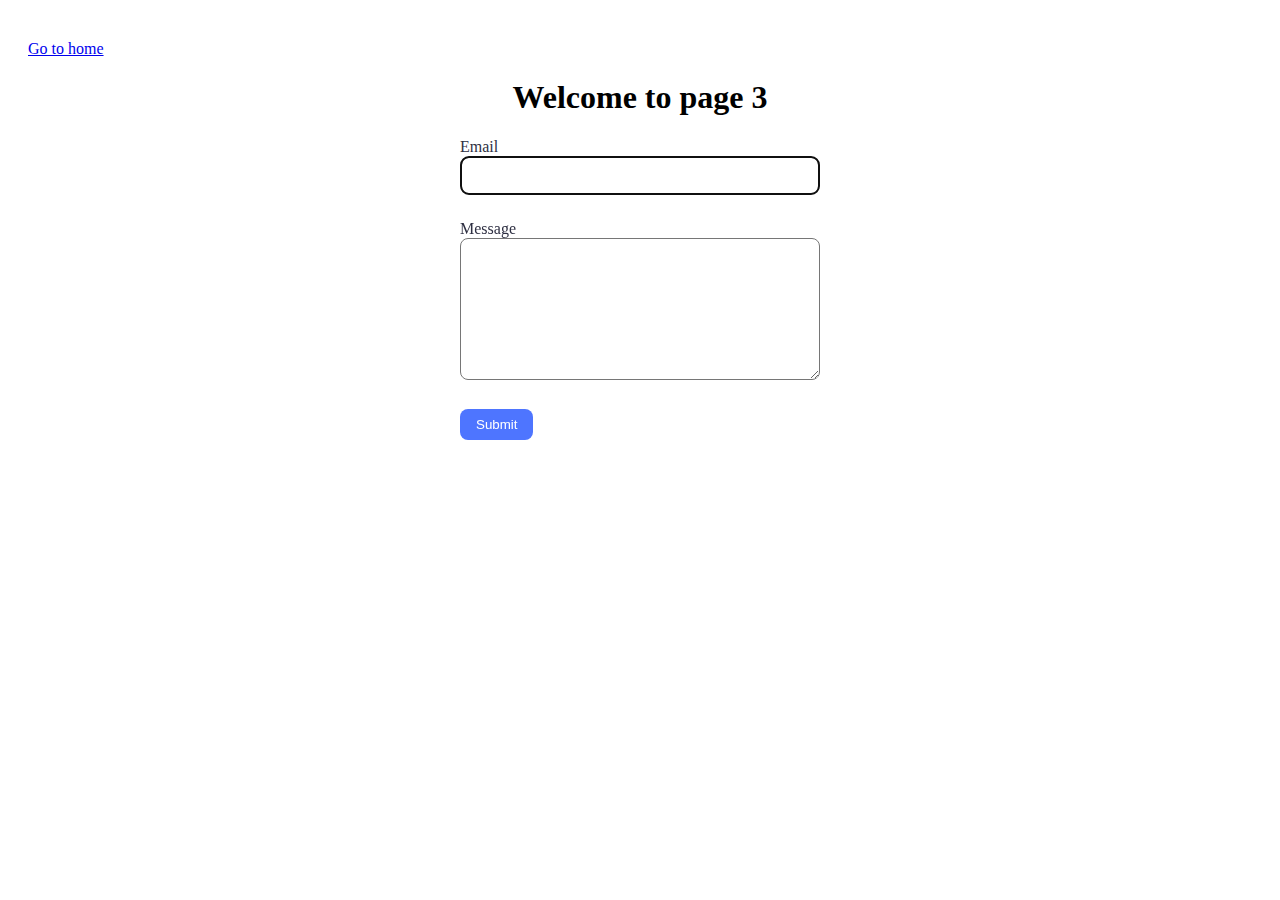
<file: src/2-form.html>
<!DOCTYPE html>
<html lang="en">
  <head>
    <meta charset="UTF-8" />
    <meta http-equiv="X-UA-Compatible" content="IE=edge" />
    <meta name="viewport" content="width=device-width, initial-scale=1.0" />
    <link rel="stylesheet" href="./css/index.css" />
    <title>Form</title>
  </head>
  <body>
    <section>
      <a href="./index.html">Go to home</a>
      <h1>Welcome to page 3</h1>
      <form class="feedback-form" autocomplete="off">
        <label>
          Email
          <input type="email" name="email" autofocus />
        </label>
        <label>
          Message
          <textarea name="message" rows="8"></textarea>
        </label>
        <button type="submit">Submit</button>
      </form>
    </section>
    <script type="module" src="./js/2-form.js"></script>
  </body>
</html>
</file>
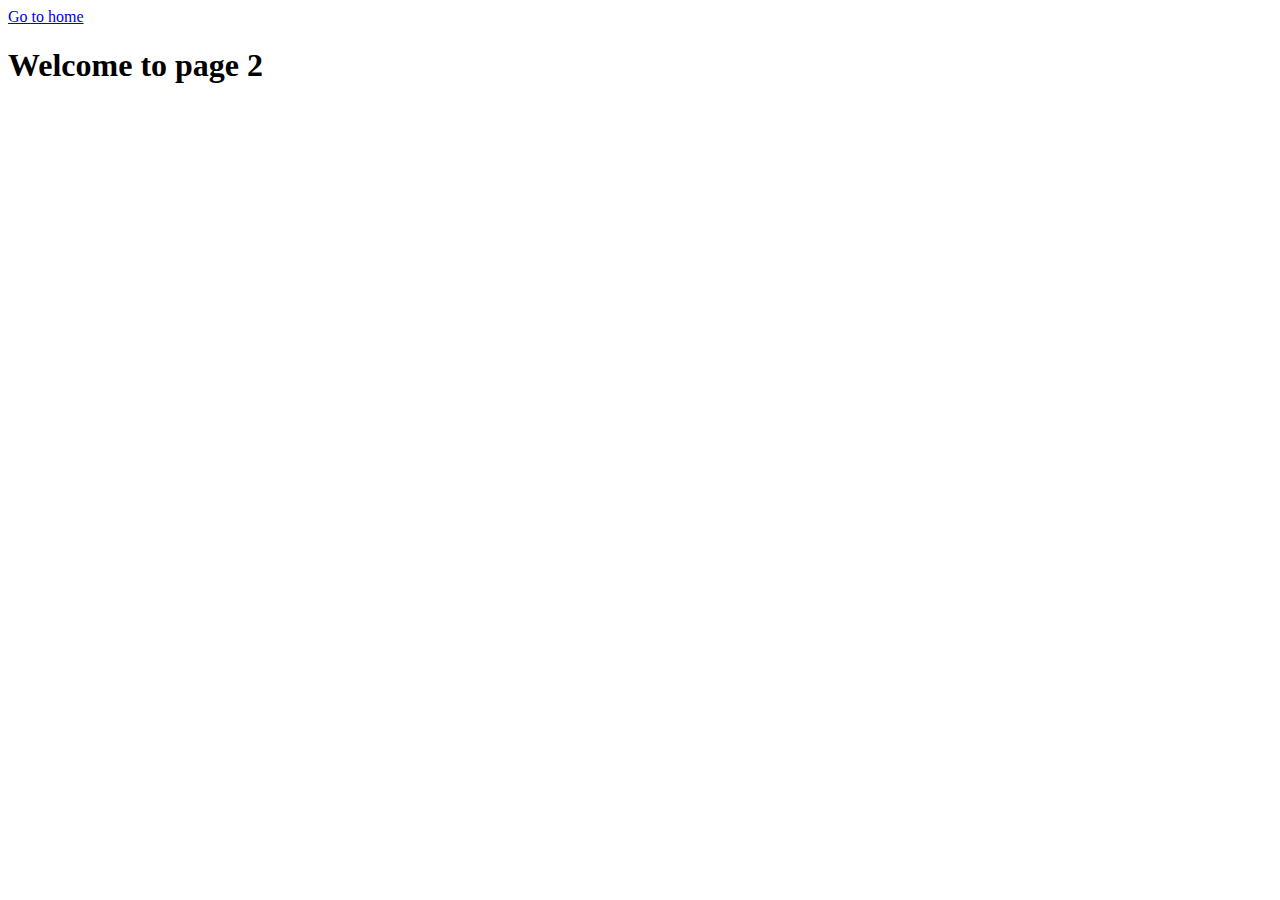
<file: src/page-2.html>
<!DOCTYPE html>
<html lang="en">
  <head>
    <meta charset="UTF-8" />
    <meta http-equiv="X-UA-Compatible" content="IE=edge" />
    <meta name="viewport" content="width=device-width, initial-scale=1.0" />
    <title>Page 2</title>
  </head>
  <body>
    <section>
      <a href="./index.html">Go to home</a>
      <h1>Welcome to page 2</h1>
    </section>
  </body>
</html>
</file>
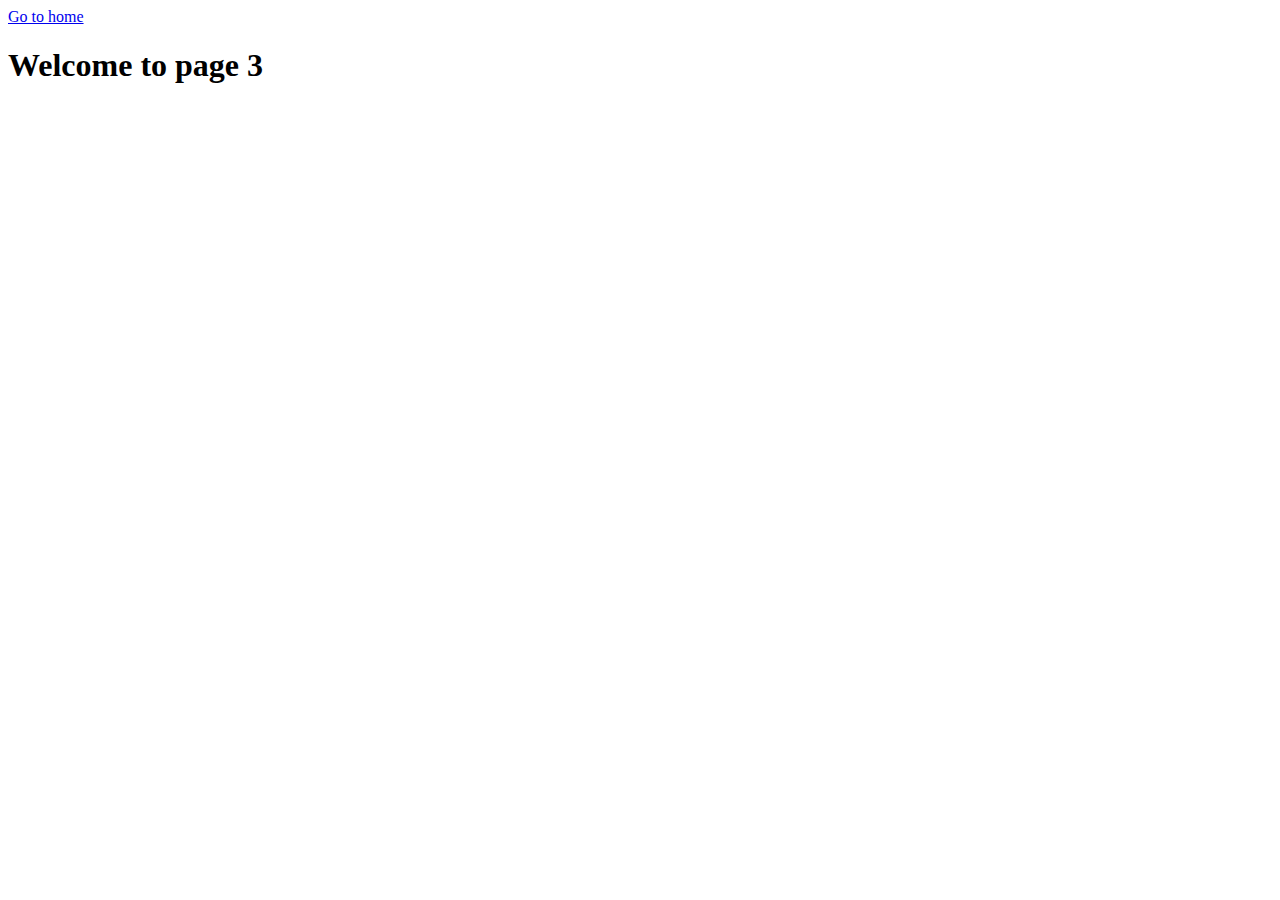
<file: src/page-3.html>
<!DOCTYPE html>
<html lang="en">
  <head>
    <meta charset="UTF-8" />
    <meta http-equiv="X-UA-Compatible" content="IE=edge" />
    <meta name="viewport" content="width=device-width, initial-scale=1.0" />
    <title>Page 3</title>
  </head>
  <body>
    <section>
      <a href="./index.html">Go to home</a>
      <h1>Welcome to page 3</h1>
    </section>
  </body>
</html>
</file>
<file: src/css/index.css>
.gallery {
    max-width: 1200px;
    margin-left: auto;
    width: 100%;
    display: flex;
    flex-wrap: wrap;
    gap: 24px;
    list-style: none;


}

.gallery-item {

    width: 360px;
    box-sizing: border-box;
}

.gallery-image {

    display: block;
    width: 100%;
    height: auto;
}

section {

    margin: 20px auto;
    padding: 20px;

}


section a:hover {
    text-decoration: underline;
}

section h1 {
    color: black;
    text-align: center;
}


.feedback-form {
    max-width: 360px;
    margin: 0 auto;
}


.feedback-form label {
    display: block;
    margin-bottom: 10px;
    color: #2E2F42;
}

.feedback-form input,
.feedback-form textarea {
    width: 100%;
    padding: 10px;
    margin-bottom: 15px;
    box-sizing: border-box;
    border-radius: 8px;
}


.feedback-form button {
    background-color: #4E75FF;
    color: white;
    padding: 8px 16px;
    border: none;
    border-radius: 8px;
    cursor: pointer;
    display: block;

}

.feedback-form button:hover {
    background-color: #6C8CFF;
}
</file>
